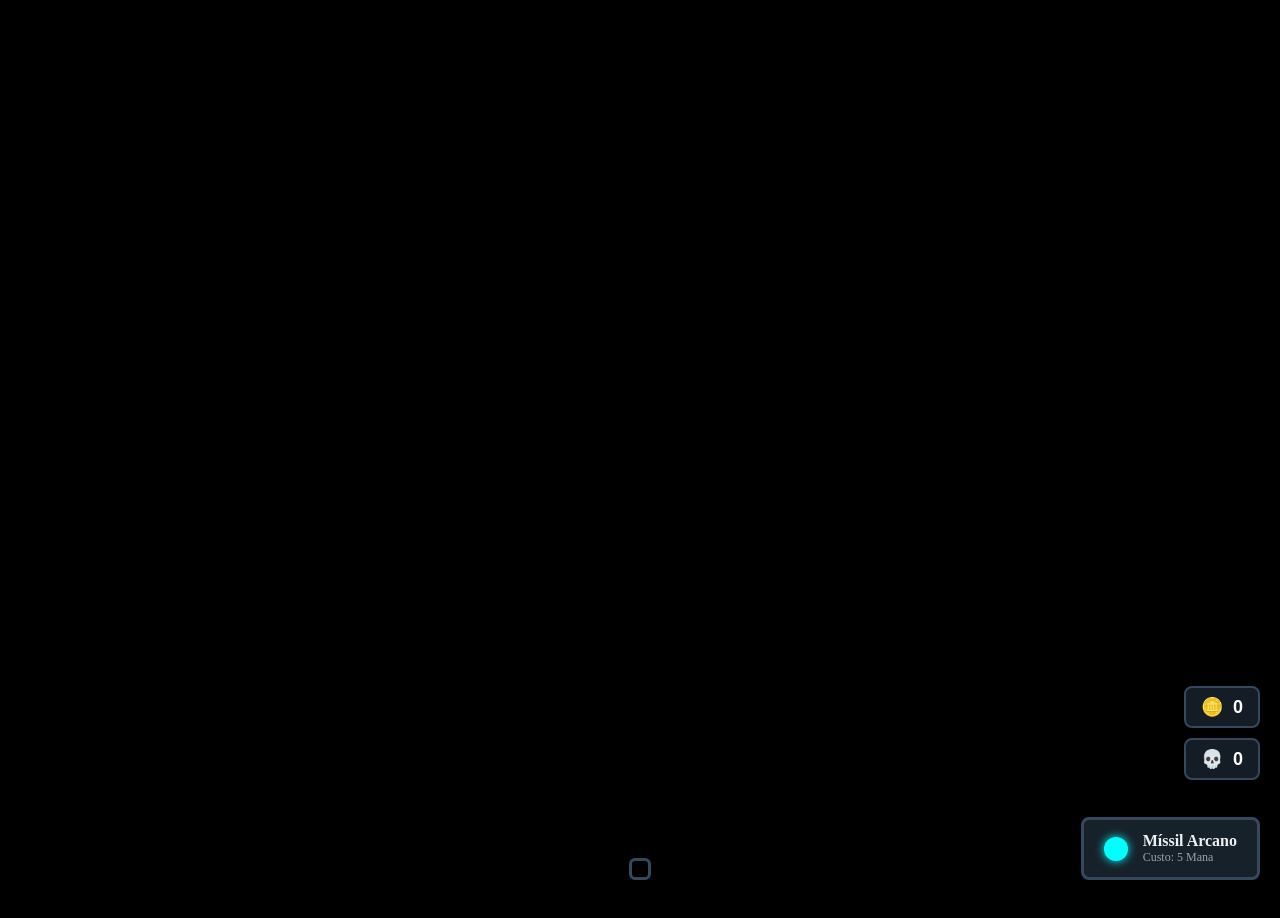
<file: index.html>
<!DOCTYPE html>
<html lang="pt-BR">
<head>
    <meta charset="UTF-8">
    <meta name="viewport" content="width=device-width, initial-scale=1.0">
    <title>SkyBattle Arena</title>
    <link rel="stylesheet" href="style.css">
</head>
<body>
    <!-- O Canvas onde o jogo inteiro será desenhado -->
    <canvas id="gameCanvas"></canvas>
    <<div id="ui-layer">
    <!-- HUD de Vida/Mana (Canto Superior Esquerdo) -->
    <div id="player-hud" class="hud-container hidden">
        <div class="bar-bg"><div id="health-bar" class="bar-fill health"></div></div>
        <div class="bar-bg"><div id="mana-bar" class="bar-fill mana"></div></div>
    </div>
    <div id="stats-hud" class="stats-container">
            <div class="stat-box">
                <span class="stat-icon" style="color: #f1c40f;">🪙</span>
                <span id="coin-counter">0</span>
            </div>
            <div class="stat-box">
                <span class="stat-icon" style="color: #e74c3c;">💀</span>
                <span id="kill-counter">0</span>
            </div>
        </div>
    <!-- Hotbar CENTRALIZADA (Independente) -->
    <div id="hotbar" class="hotbar-container"></div>

    <!-- Informações da Magia no CANTO DIREITO -->
    <div id="spell-hud" class="spell-container">
        <div id="spell-icon" class="spell-color-box"></div>
        <div class="spell-info">
            <span id="spell-name">Míssil Arcano</span>
            <span id="spell-cost">Custo: 5 Mana</span>
        </div>
    </div>
</div>
    <!-- Usamos type="module" para suportar import/export do ES6 nativamente -->
    <script type="module" src="src/main.js"></script>
</body>
</html>
</file>
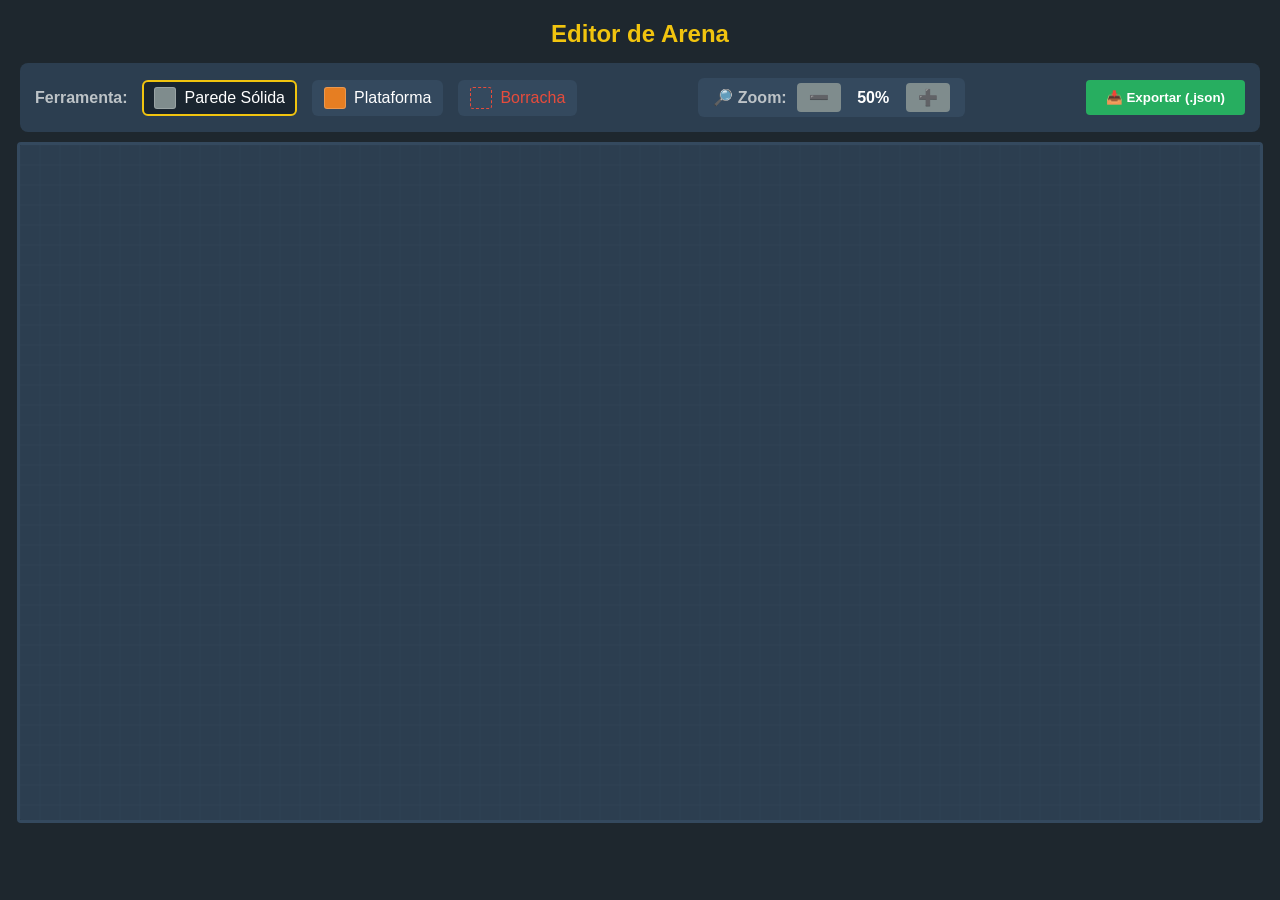
<file: editor.html>
<!DOCTYPE html>
<html lang="pt-BR">
<head>
    <meta charset="UTF-8">
    <title>SkyBattle Arena - Map Editor</title>
    <style>
        body { font-family: 'Segoe UI', Tahoma, Geneva, Verdana, sans-serif; background: #1e272e; color: white; display: flex; flex-direction: column; align-items: center; padding: 20px; margin: 0; }
        h1 { margin: 0 0 15px 0; font-size: 24px; color: #f1c40f; }
        
        /* O canvas agora aceita transformações de largura dinâmicas via JS */
        canvas { background: #2c3e50; cursor: crosshair; display: block; }
        
        .toolbar { display: flex; gap: 20px; justify-content: space-between; align-items: center; width: 100%; max-width: 1400px; background: #2c3e50; padding: 15px; border-radius: 8px; box-sizing: border-box; margin-bottom: 10px;}
        button { background: #27ae60; border: none; color: white; padding: 10px 20px; cursor: pointer; border-radius: 4px; font-weight: bold; transition: background 0.2s; }
        button:hover { background: #2ecc71; }
        
        .tile-selector { display: flex; gap: 15px; align-items: center; }
        .tile-btn { display: flex; align-items: center; gap: 8px; padding: 5px 10px; border: 2px solid transparent; cursor: pointer; border-radius: 6px; transition: 0.2s; background: #34495e; }
        .tile-btn:hover { background: #3b536b; }
        .tile-btn.active { border-color: #f1c40f; background: #1a252f; }
        .color-box { width: 20px; height: 20px; border-radius: 3px; border: 1px solid rgba(255,255,255,0.2); }
        
        .zoom-controls { display: flex; align-items: center; gap: 10px; background: #34495e; padding: 5px 15px; border-radius: 6px; }
        .zoom-btn { background: #7f8c8d; padding: 5px 12px; font-size: 16px; }
        .zoom-btn:hover { background: #95a5a6; }
    </style>
</head>
<body>
    <h1>Editor de Arena</h1>
    <div class="toolbar">
        <div class="tile-selector">
            <span style="font-weight: bold; color: #bdc3c7;">Ferramenta:</span>
            <div class="tile-btn active" data-type="1">
                <div class="color-box" style="background: #7f8c8d;"></div>
                <span>Parede Sólida</span>
            </div>
            <div class="tile-btn" data-type="2">
                <div class="color-box" style="background: #e67e22;"></div>
                <span>Plataforma</span>
            </div>
            <div class="tile-btn" data-type="0" title="Apagar blocos desenhados">
                <div class="color-box" style="background: transparent; border: 1px dashed #e74c3c;"></div>
                <span style="color: #e74c3c;">Borracha</span>
            </div>
        </div>

        <!-- NOVO: Controles de Zoom -->
        <div class="zoom-controls">
            <span style="font-weight: bold; color: #bdc3c7;">🔎 Zoom:</span>
            <button id="btn-zoom-out" class="zoom-btn">➖</button>
            <span id="zoom-level" style="min-width: 45px; text-align: center; font-weight: bold;">100%</span>
            <button id="btn-zoom-in" class="zoom-btn">➕</button>
        </div>

        <button id="btn-export">📥 Exportar (.json)</button>
    </div>
    
    <!-- Contêiner com Scroll -->
    <div style="width: 100%; max-width: 1400px; height: 75vh; overflow: auto; border: 3px solid #34495e; border-radius: 4px; background: #1a252f;">
        <canvas id="editorCanvas" width="3200" height="1600"></canvas>
    </div>

    <script type="module" src="src/editor/MapEditor.js"></script>
</body>
</html>
</file>
<file: style.css>
/* Reset básico para remover margens e evitar barras de rolagem indesejadas */
* {
    margin: 0;
    padding: 0;
    box-sizing: border-box;
}

body, html {
    width: 100%;
    height: 100%;
    overflow: hidden; /* Evita scroll na tela do jogo */
    background-color: #000;
}

#gameCanvas {
    display: block;
    width: 100%;
    height: 100%;
}
#ui-layer {
    position: absolute;
    top: 0;
    left: 0;
    width: 100%;
    height: 100%;
    pointer-events: none; /* Deixa os cliques passarem para o Canvas */
    padding: 20px;
}

.hud-container {
    width: 250px;
    transition: opacity 0.5s ease-in-out; /* Transição suave */
    opacity: 1; /* Visível por padrão quando a classe 'hidden' for removida */
}

.hud-container.hidden {
    opacity: 0;
}

.bar-bg {
    width: 100%;
    height: 20px;
    background-color: rgba(0, 0, 0, 0.6);
    border: 2px solid #2c3e50;
    border-radius: 10px;
    margin-bottom: 8px;
    overflow: hidden;
}

.bar-fill {
    height: 100%;
    width: 100%;
    transition: width 0.1s linear; /* Animação suave ao perder vida/mana */
}

.health { background-color: #e74c3c; }
.mana { background-color: #3498db; }

/* --- HUD DE MAGIA (SPELL) --- */
.spell-container {
    position: absolute;
    bottom: 20px;
    right: 20px; 
    background-color: rgba(26, 37, 47, 0.9);
    border: 3px solid #34495e;
    border-radius: 8px;
    padding: 12px 20px;
    display: flex;
    align-items: center;
    gap: 15px;
    color: white;
    pointer-events: auto;
    z-index: 10;
}

.spell-color-box {
    width: 24px;
    height: 24px;
    border-radius: 50%;
    background-color: #00ffff;
    box-shadow: 0 0 10px #00ffff;
}

.spell-info {
    display: flex;
    flex-direction: column;
}

#spell-name {
    font-weight: bold;
    font-size: 16px;
    color: #ecf0f1;
}

#spell-cost {
    font-size: 12px;
    color: #95a5a6;
}

.hotbar-container {
    position: absolute;
    bottom: 20px;
    left: 50%;
    transform: translateX(-50%); /* O truque mágico para centralizar */
    display: flex;
    gap: 8px;
    background: rgba(0, 0, 0, 0.8);
    padding: 8px;
    border: 3px solid #34495e;
    border-radius: 6px;
    pointer-events: auto;
    z-index: 5;
}

.slot {
    width: 50px;
    height: 50px;
    background: #7f8c8d;
    border: 3px solid #34495e;
    display: flex;
    align-items: center;
    justify-content: center;
    position: relative;
    cursor: grab;
    user-select: none;
}

.slot.active {
    border-color: #f1c40f; /* Destaque do slot selecionado */
    background: #95a5a6;
}

.slot-icon {
    width: 32px;
    height: 32px;
    pointer-events: none; /* Evita bug no drag and drop */
}

.slot-number {
    position: absolute;
    top: 2px;
    left: 4px;
    font-size: 10px;
    color: #bdc3c7;
    font-weight: bold;
}

.dragging {
    opacity: 0.4;
}

/* --- HUD DE STATUS (Moedas e Abates) --- */
.stats-container {
    position: absolute;
    bottom: 120px;
    right: 20px; 
    display: flex;
    flex-direction: column;
    gap: 10px;
}

.stat-box {
    background-color: rgba(26, 37, 47, 0.8);
    border: 2px solid #34495e;
    border-radius: 8px;
    padding: 8px 15px;
    display: flex;
    align-items: center;
    gap: 10px;
    color: white;
    font-family: 'Segoe UI', Tahoma, Geneva, Verdana, sans-serif;
    font-size: 18px;
    font-weight: bold;
}

/* O numerozinho de quantidade no slot (Stack) */
.item-amount {
    position: absolute;
    bottom: 2px;
    right: 4px;
    font-size: 14px;
    color: #fff;
    font-weight: bold;
    text-shadow: 1px 1px 3px black, -1px -1px 3px black;
}
</file>
